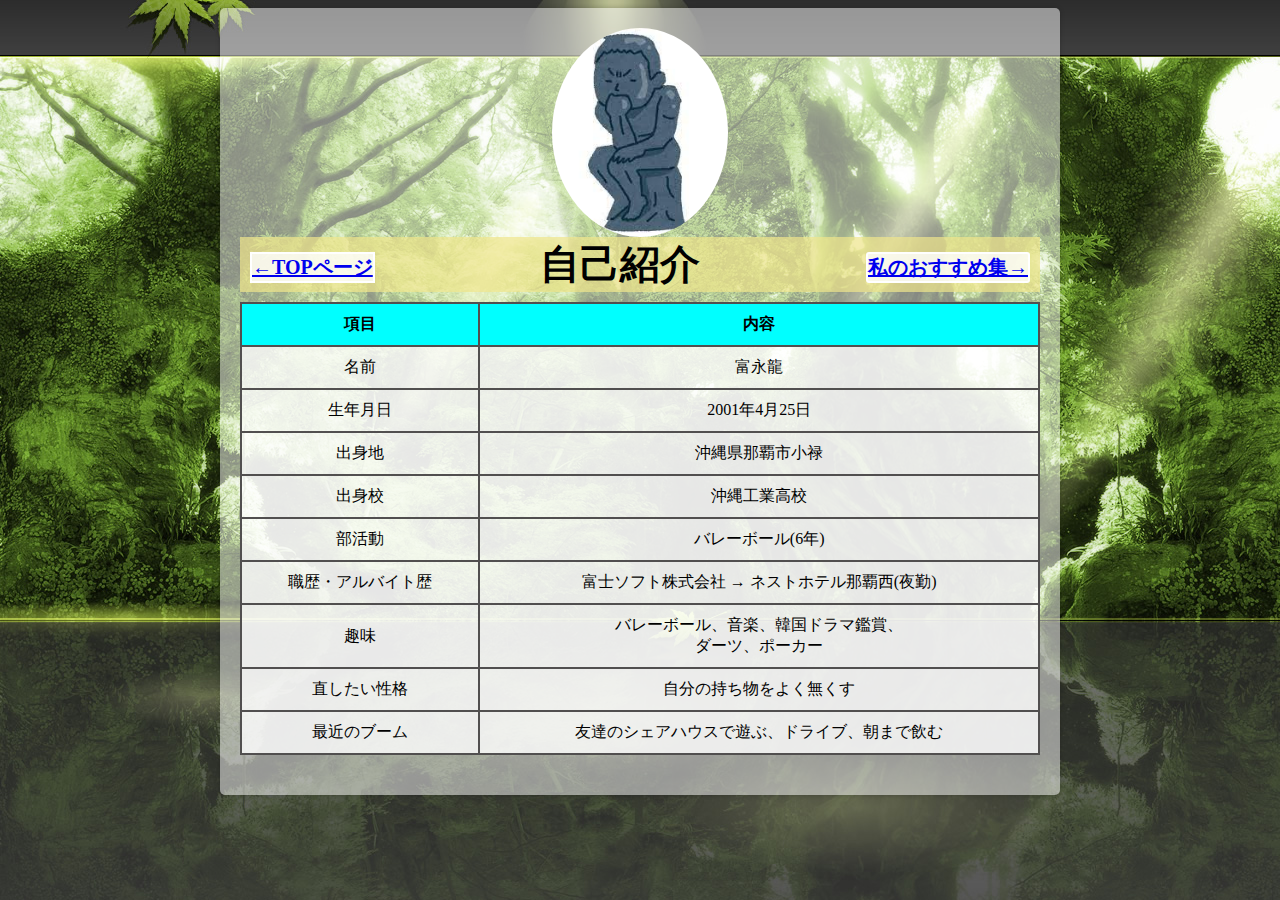
<file: jikosyoukai/sub1.html>
<!DOCTYPE html>
<html>
  <head>
    <meta charset="UTF-8">
    <title>プロフィールページ</title>
    <style>
    .haikei{
        background-image: url(./1920_1200.jpg);
        background-size: auto;
    }
      body {
        font-family: 'SＭＳ　Ｐゴシック';
        background-color: #f2f2f2;
        text-align: center;
      }
      #profile {
        max-width: 800px;
        margin:auto;
        background-color: rgba(255,255,255,0.5);
        padding: 20px;
        border-radius: 5px;
        box-shadow: 0px 0px 5px rgba(0,0,0,0.2);
        text-align: center;
      }
      h1 {
        background-color: rgba(240, 230, 140,0.7);
        margin:auto;
        font-size: 40px;
        text-align: center;
        margin-bottom: 10px;
      }

      .float-r{
        float:right;
        margin-right: 10px;
        margin-top: 15px;
        font-size:20px;
        border:white solid 2px;
        background-color:rgba(255,255,255,0.8);
        border-radius: 3px;
      }

      .float-l{
        float:left;
        margin-left: 10px;
        margin-top: 15px;
        font-size:20px;
        border:white solid 2px;
        background-color:rgba(255,255,255,0.8);
        border-radius: 3xp;
      }

      img{
        width: 22%;
      }

      table {
        width: 100%;
        border:black solid 2px;
        background-color: rgba(255, 255, 255, 0.8);
        margin-bottom: 20px;
        border-collapse: collapse;
      }
      td {
        padding: 10px;
        border: 1px solid #ddd;
        border: 2px solid rgb(81, 79, 79);
      }
      th {
        padding: 10px;
        border: 1px solid #ddd;
        background-color: #f2f2f2;
        border: 2px solid rgb(81, 79, 79);
      }
      .profile-img {
        box-shadow :whitesmoke 5px;
        display: block;
        max-width: 100%;
        margin: 0 auto;
        border-radius: 50%;
      }
    </style>
  </head>
  <body class="haikei">
    <div id="profile">
      <img class="profile-img" src="images2.jpg" alt="プロフィール画像">
      <h1> 
        <a href="subsub.html" class="float-r" >私のおすすめ集→</a>
        自己紹介
        <a href="index.html" class="float-l">←TOPページ</a></h1>
      <table> 
        <tr>
          <th style="background-color: aqua;">項目</th>
          <th style="background-color: aqua;">内容</th>
        </tr>
        <tr>
          <td>名前</td>
          <td>富永龍</td>
        </tr>
        <tr>
          <td>生年月日</td>
          <td>2001年4月25日</td>
        </tr>
        <tr>
          <td>出身地</td>
          <td>沖縄県那覇市小禄</td>
        </tr>
        <tr>
          <td>出身校</td>
          <td>沖縄工業高校</td>
        </tr>
        <tr>
            <td>部活動</td>
            <td>バレーボール(6年)</td>
          </tr>
          <tr>
        <tr>
            <td>職歴・アルバイト歴</td>
            <td>富士ソフト株式会社 → ネストホテル那覇西(夜勤)</td>
          </tr>
        <tr>
            <td>趣味</td>
            <td>バレーボール、音楽、韓国ドラマ鑑賞、<br>
                ダーツ、ポーカー</td>
         </tr>
         <tr>
          <td>直したい性格</td>
          <td>自分の持ち物をよく無くす</td>
        </tr>
          <tr>
            <td>最近のブーム</td>
            <td>友達のシェアハウスで遊ぶ、ドライブ、朝まで飲む</td>
          </tr>
      </table>
    </div>
  </body>
</html>
</file>
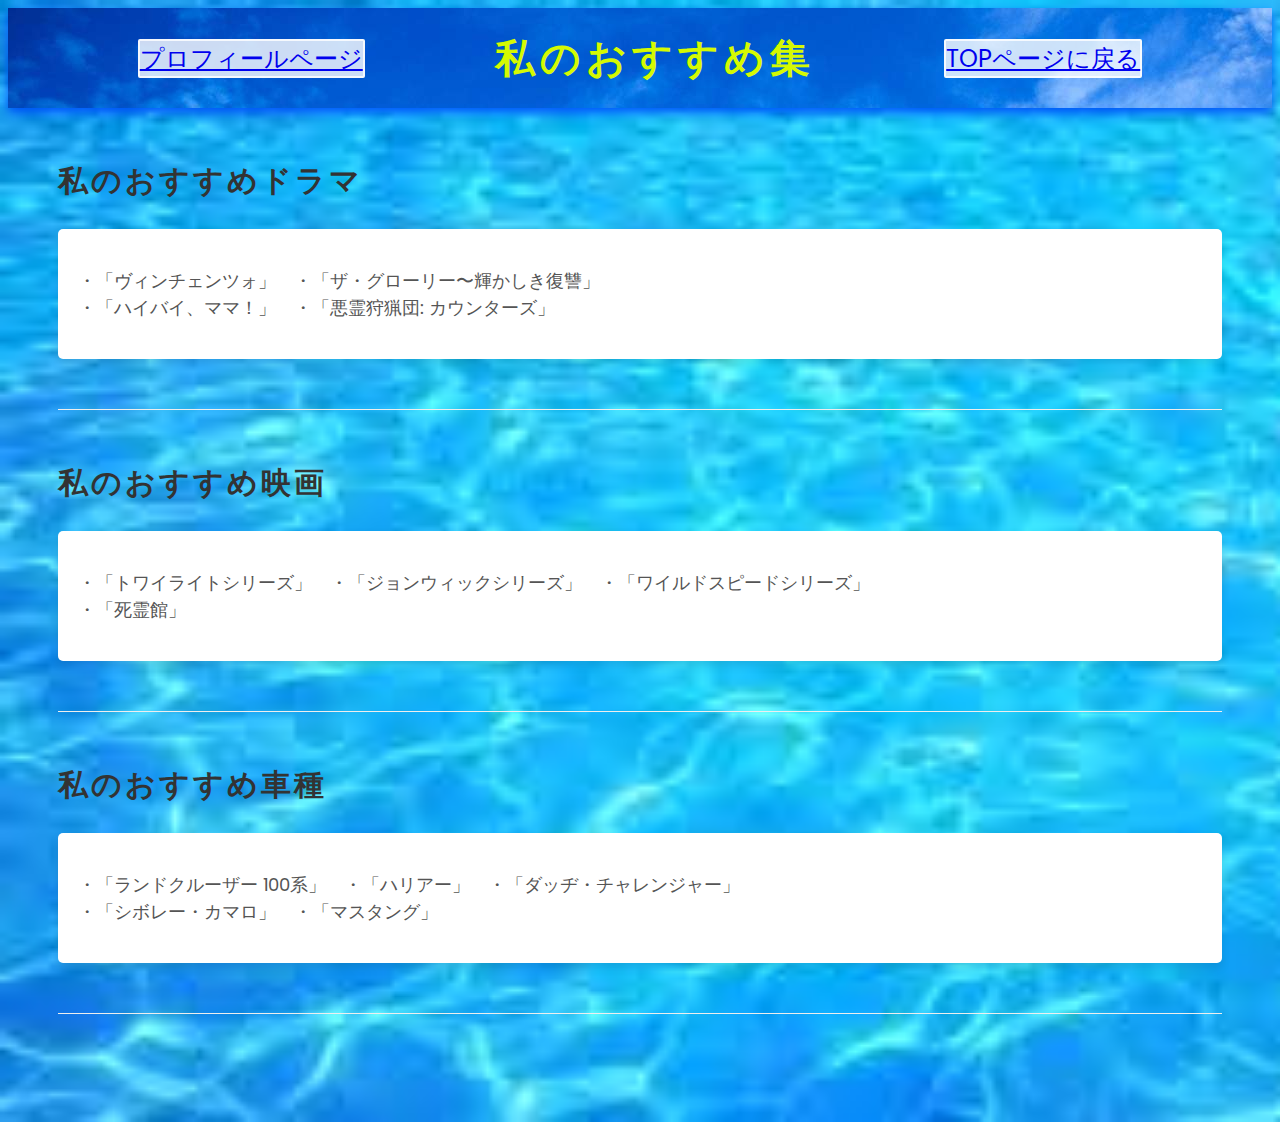
<file: jikosyoukai/subsub.html>
<!DOCTYPE html>
<html>
<head>
	<title>おすすめ集</title>
	<link rel="stylesheet" type="text/css" href="subsub.css">
	<link href="https://fonts.googleapis.com/css?family=Poppins:400,700&display=swap" rel="stylesheet">
</head>
<body>
	<header>
		<div class="header-container">
            <div class="header-links">
                <a href="sub1.html">プロフィールページ</a>
            </div>
			<h1>私のおすすめ集</h1>
            <div class="header-links">
                <a href="index.html">TOPページに戻る</a>
              </div>
		</div>
	</header>
	<main>
		<section>
			<h2>私のおすすめドラマ</h2>
			<div class="content-container">
				<p>・「ヴィンチェンツォ」　・「ザ・グローリー〜輝かしき復讐」<br>
                    ・「ハイバイ、ママ！」　・「悪霊狩猟団: カウンターズ」
                </p>
			</div>
        </section>
        <section>
            <h2>私のおすすめ映画</h2>
			<div class="content-container">
				<p>・「トワイライトシリーズ」　・「ジョンウィックシリーズ」　・「ワイルドスピードシリーズ」<br>
                    ・「死霊館」
                </p>
			</div>
		</section>
		<section>
			<h2>私のおすすめ車種</h2>
			<div class="content-container">
				<p>・「ランドクルーザー 100系」　・「ハリアー」　・「ダッヂ・チャレンジャー」<br>
                    ・「シボレー・カマロ」　・「マスタング」
                </p>
			</div>
		</section>
	</main>
</body>
</html>
</file>
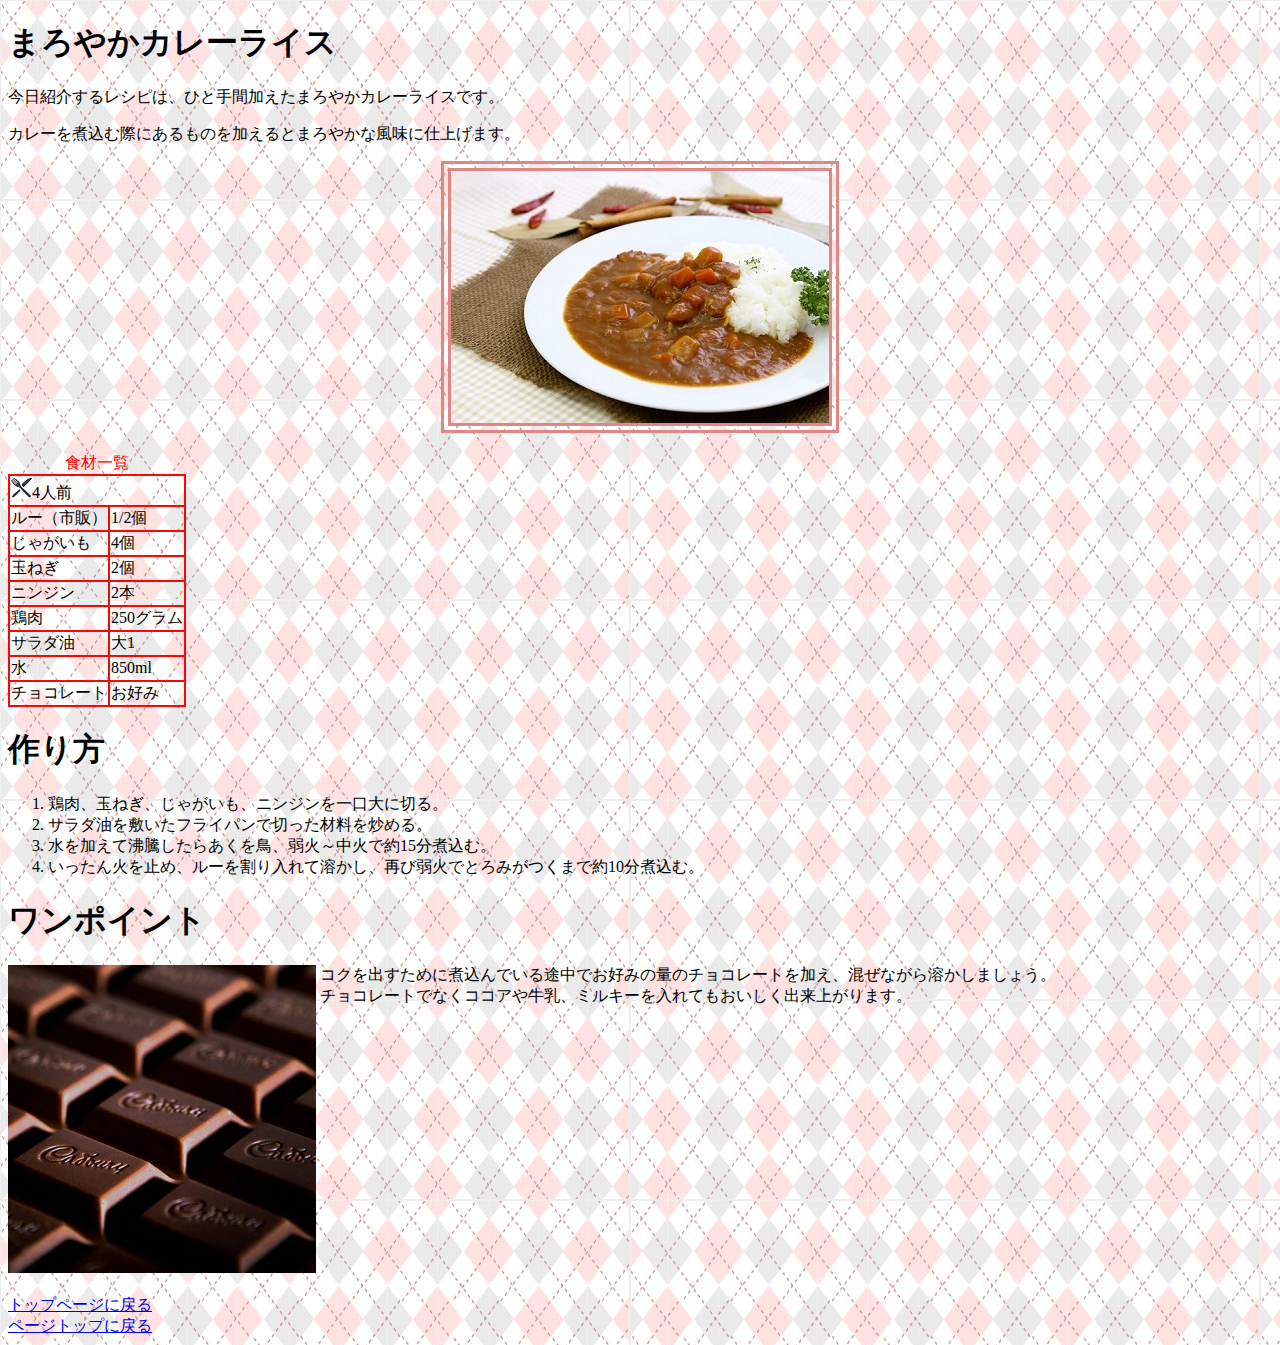
<file: Sample_Web/curry.html>
<!DOCTYPE html>
<html lang="ja">
<a id="top"></a>
<head>
  <link rel="stylesheet" type="text/css" href="recipe.css">
<meta charset="UTF-8">
<h1>まろやかカレーライス</h1>
</head>
<body>
    <p>今日紹介するレシピは、ひと手間加えたまろやかカレーライスです。</p>
    <p>カレーを煮込む際にあるものを加えるとまろやかな風味に仕上げます。</p>
        <p class="center"><img src="curry.jpg" alt="カレーライス" class="img"></p>
    <table border="1" class="table">
        <caption class="red">食材一覧</caption>
        <tr>
          <td colspan="2"> <img src="forkknife.png">4人前</td>
        </tr>
        <tr>
          <td>ルー（市販）</td>
          <td>1/2個</td>
        </tr>
        <tr>
          <td>じゃがいも</td>
          <td>4個</td>
        </tr>
        <tr>
            <td>玉ねぎ</td>
            <td>2個</td>
          </tr>
          <tr>
            <td>ニンジン</td>
            <td>2本</td>
          </tr>
          <tr>
            <td>鶏肉</td>
            <td>250グラム</td>
          </tr>
          <tr>
            <td>サラダ油</td>
            <td>大1</td>
          </tr>
          <tr>
            <td>水</td>
            <td>850ml</td>
          </tr>
          <tr>
            <td>チョコレート</td>
            <td>お好み</td>
          </tr>
      </table>

    <h1>作り方</h1>
    <ol>
        <li>鶏肉、玉ねぎ、じゃがいも、ニンジンを一口大に切る。</li>
        <li>サラダ油を敷いたフライパンで切った材料を炒める。</li>
        <li>水を加えて沸騰したらあくを鳥、弱火～中火で約15分煮込む。</li>
        <li>いったん火を止め、ルーを割り入れて溶かし、再び弱火でとろみがつくまで約10分煮込む。</li>
    </ol>
    <h1>ワンポイント</h1>
    <div>
      <img src="chocolate.jpg" alt="イメージ">
      <div class="possition ">
        コクを出すために煮込んでいる途中でお好みの量のチョコレートを加え、混ぜながら溶かしましょう。<br>
        チョコレートでなくココアや牛乳、ミルキーを入れてもおいしく出来上がります。
      </div>
    </div><br>
        <a href=kichin.html>トップページに戻る</a><br>
        <a href="#top">ページトップに戻る</a>
</body>
</html>
</file>
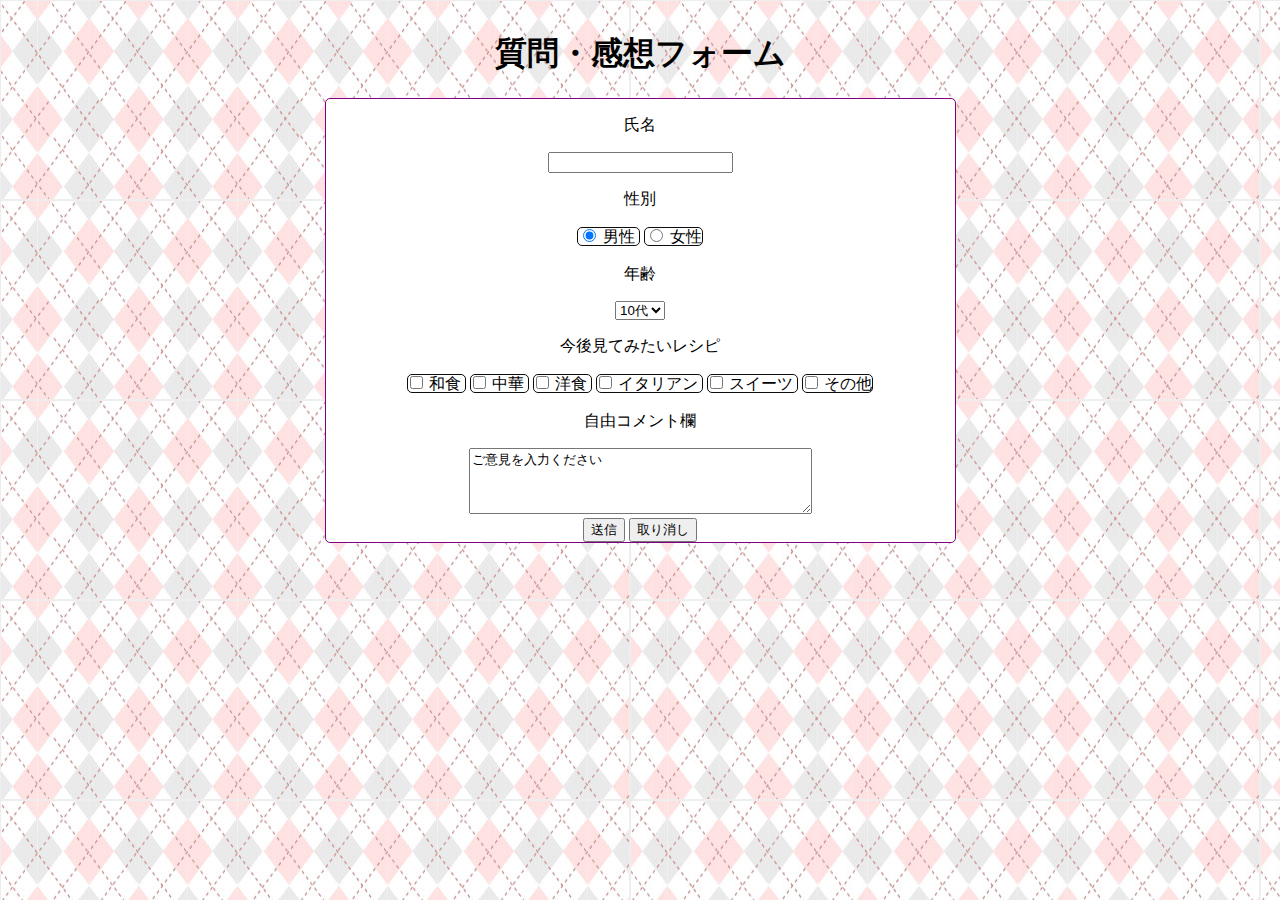
<file: Sample_Web/form.html>
<!DOCTYPE html>
<html type="ja">
<head>
    <link rel="stylesheet" type="text/css" href="nyuryoku.css">
    <title>質問・感想フォーム</title>
    <meta charset="UTF-8">
</head>
    
<style>
    body{
        text-align: center;
        margin-bottom: auto;
        padding: 3px;
    }

    form{
        border:1px solid purple;
        border-radius: 5px;
        background-color: white;
        width: 50%;
        margin-left: auto;
        margin-right: auto;
    }
   .border{
        border:1px solid  rgb(14, 13, 13);
        border-radius: 5px;
        margin: 2px;
    }

    input[type="checkbox"] {
        background-color: rgb(186, 186, 180);
        margin-left: 2px; /* ボタンとラベルの間隔を狭める */
        margin-right: 2px;
    }


</style>

<body>
    <h1>質問・感想フォーム</h1>
    <form action="">
        <p>氏名</p>
        <input type="text" id="name" name="name">
        
        <p>性別</p>
        <span class="border">
            <input type="radio" id="male" name="gender" value="male"checked>
            <label for="male">男性</label>
          </span>
          <span class="border">
            <input type="radio" id="female" name="gender" value="female">
            <label for="female">女性</label>
          </span>

        <p>年齢</p>
        <select name="年齢">
            <option value="10age" selected >10代</option>
            <option value="20age">20代</option>
            <option value="30age">30代</option>
            <option value="40age">40代</option>
            <option value="50age">50代</option>
        </select>

        <p>今後見てみたいレシピ</p>
        <span class="border">
            <input type="checkbox" name="wa-foods">
            <label for="wa-foods">和食</label>
        </span>
        
        <span class="border">
            <input type="checkbox" name="ch-foods">
            <label for="ch-foods">中華</label>
        </span>

        <span class="border">
            <input type="checkbox" name="yo-foods">
            <label for="yo-foods">洋食</label>
        </span>

        <span class="border">
            <input type="checkbox" name="italian">
            <label for="Italian">イタリアン</label>
        </span>
        
        <span class="border">
            <input type="checkbox" name="sweets">
            <label for="sweets">スイーツ</label>
        </span>

        <span class="border">
            <input type="checkbox" name="others">
            <label for="others">その他</label>
        </span>

        <p>自由コメント欄</p>
        <textarea id="message" rows="4" cols="40" name="message">ご意見を入力ください</textarea><br>
        
        <button type="submit">送信</button>
        <button type="submit">取り消し</button><br>
   </form>
</body>
</html>
</file>
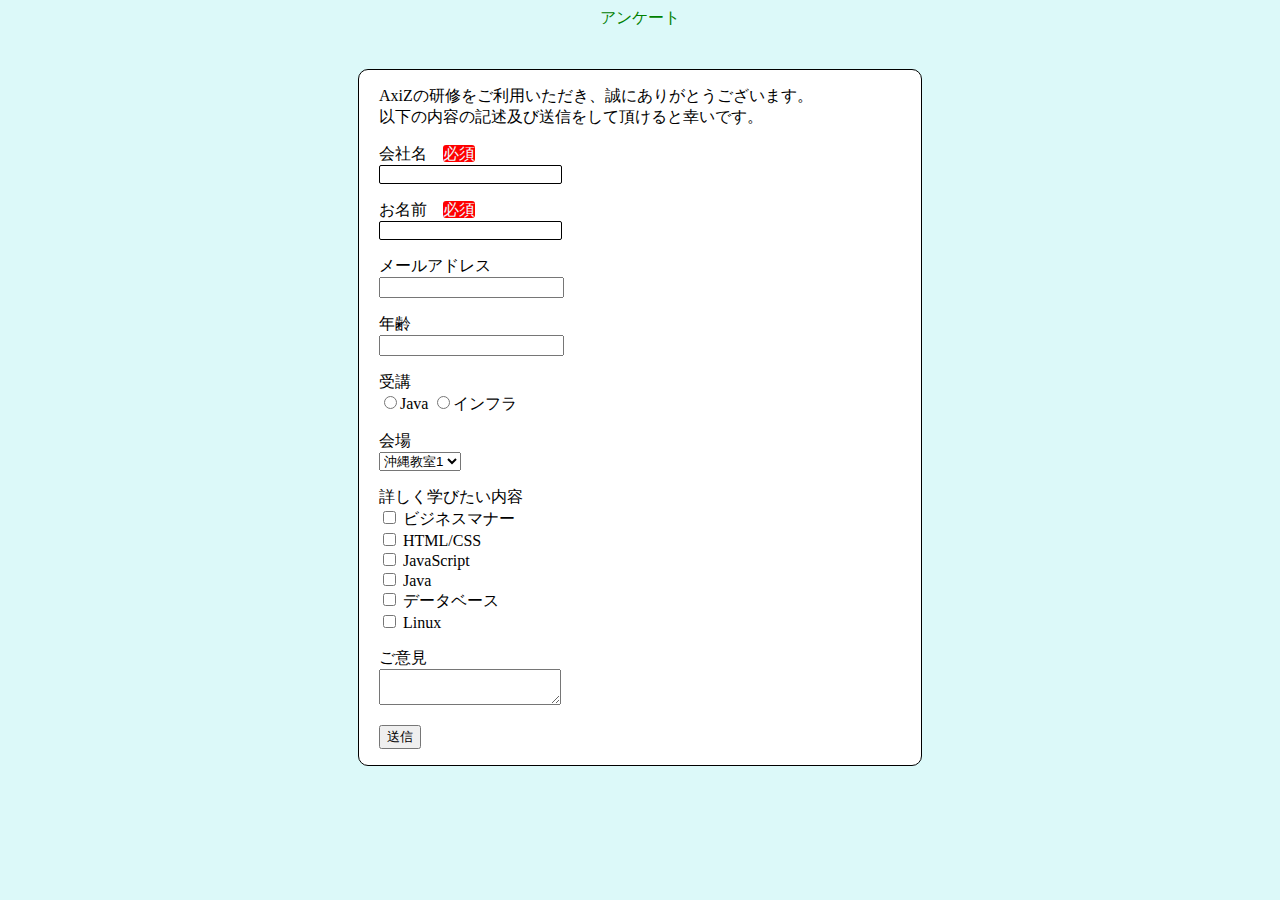
<file: Sample_Web/form2.html>
<!DOCTYPE html>
<html>
<head>
    <link rel="stylesheet" type="text/css" href="form2.css">
	<meta charset="UTF-8">
	<title>アンケート画面</title>
  <!-- <class>
		body {
            border: #0062cc;
			background-color: #f5f5f5;
			font-family: sans-serif;
			line-height: 1.5;
			margin: 0;
			padding: 0;
		}

		h1 {
			color: green;
			font-size: 1.5rem;
			margin-bottom: 1.5rem;
			margin-top: 0;
			text-align: center;
		}

		form {
			background-color: white;
			border-radius: 5px;
			box-shadow: 0 2px 5px rgba(0, 0, 0, 0.1);
			margin: 0 auto;
			max-width: 600px;
			padding: 2rem;
		}

        label {
  display: inline-block;
  margin-right: 10px;
}

        label.radio{
            display: inline-block;
            margin-right: 20px;
        }

		input[type="text"],
		input[type="email"],
		select,
		textarea {
			border: 2px solid #ddd;
			border-radius: 4px;
			display: block;
			font-size: 1rem;
			margin-bottom: 1rem;
			padding: 0.5rem;
			width: 100%;
		}

		input[type="text"]:focus,
		input[type="email"]:focus,
		select:focus,
		textarea:focus {
			border-color: #0077ff;
			box-shadow: 0 0 5px rgba(0, 119, 255, 0.5);
			outline: none;
		}

		input[type="checkbox"],
		input[type="radio"] {
			margin-right: 0.5rem;
		}

		button[type="submit"] {
			background-color: #0077ff;
			border: none;
			border-radius: 4px;
			color: white;
			cursor: pointer;
			font-size: 1rem;
			padding: 0.5rem 1rem;
			transition: background-color 0.3s ease;
		}

		button[type="submit"]:hover {
			background-color: #0062cc;
		}
	</class> -->
</head>
<body>
	<p class="h1 center">アンケート</p>
	<form class="border" action="#" method="post">
        <p></p>AxiZの研修をご利用いただき、誠にありがとうございます。<br>
        以下の内容の記述及び送信をして頂けると幸いです。<br><p></p>

		<label for="company">会社名　<span class="hissu">必須</span></label><br>
		<input type="text" id="company" name="company" required><br><p>
        </p>

		<label for="name">お名前　<span class="hissu">必須</span></label><br>
		<input type="text" id="name" name="name" required><br><p></p>

		<label for="email">メールアドレス</label><br>
		<input type="email" id="email" name="email"><br><p></p>

		<label for="age">年齢</label><br>
		<input type="number" id="age" name="age" min="0"><br><p></p>

        <label>受講</label><br>
        <label class="radio"><input type="radio" id="java" name="level" value="java">Java</label>
        <label class="radio"><input type="radio" id="infula" name="level" value="infula">インフラ</label><br><p>
        </p>

        <label for="location">会場</label><br>
		<select id="location" name="location">
			<option value="">沖縄教室1</option>
			<option value="location2">沖縄教室2</option>
			<option value="location3">沖縄教室3</option>
		</select><br><p></p>

		<label>詳しく学びたい内容</label><br>
		<input type="checkbox" id="interest1" name="interest[]" value="interest1">
		<label for="interest1">ビジネスマナー</label><br>
		<input type="checkbox" id="interest2" name="interest[]" value="interest2">
		<label for="interest2">HTML/CSS</label><br>
		<input type="checkbox" id="interest3" name="interest[]" value="interest3">
		<label for="interest3">JavaScript</label><br>
		<input type="checkbox" id="interest4" name="interest[]" value="interest4">
		<label for="interest4">Java</label><br>
		<input type="checkbox" id="interest5" name="interest[]" value="interest5">
		<label for="interest5">データベース</label><br>
		<input type="checkbox" id="interest6" name="interest[]" value="interest6">
		<label for="interest6">Linux</label><p></p>

		<label for="opinion">ご意見</label><br>
		<textarea id="opinion" name="opinion"></textarea><p></p>

		<button type="submit">送信</button><p></p>
	</form>
</body>
</html>
</file>
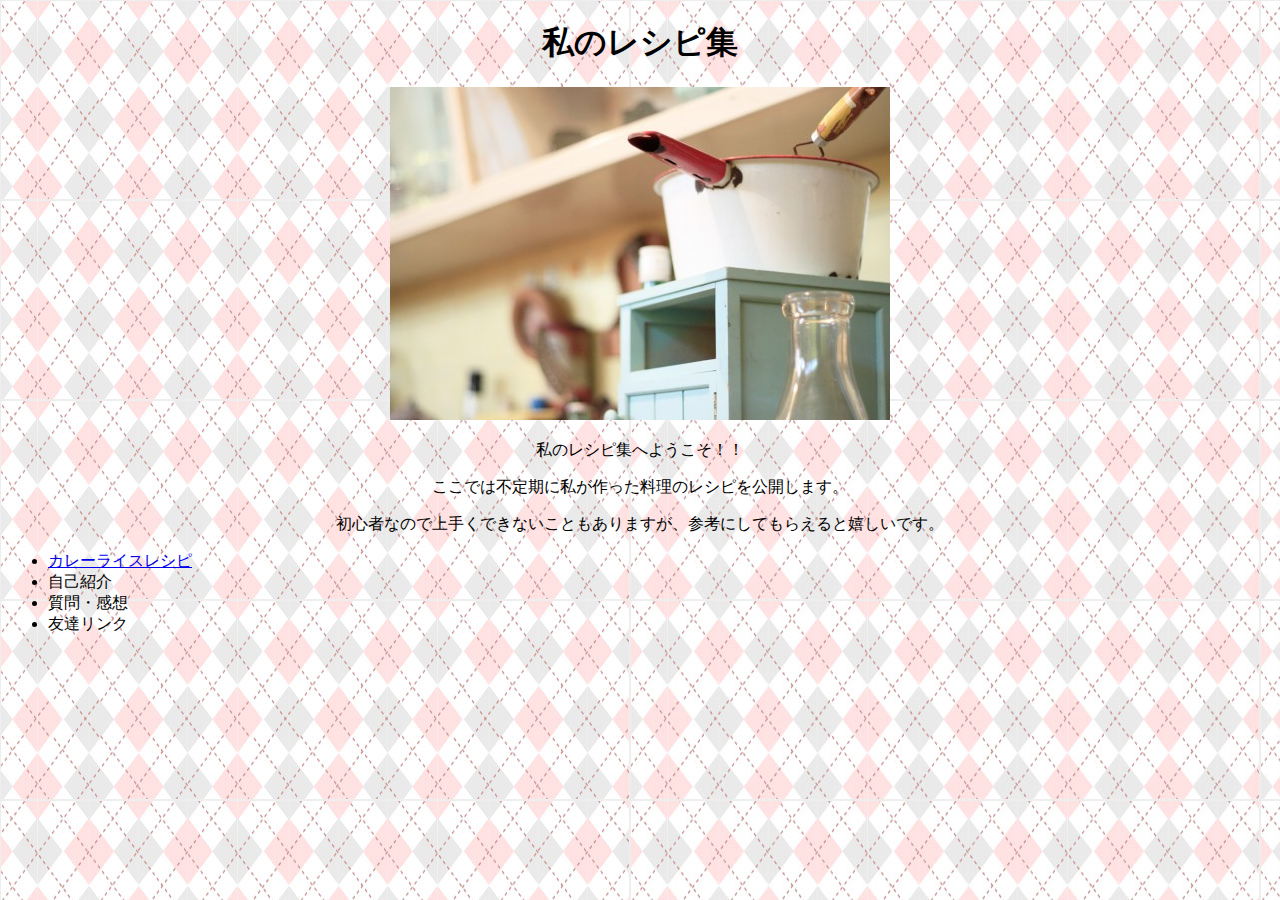
<file: Sample_Web/kichin.html>
<!DOCTYPE html>
<html lang="ja">
<head>
    <link rel="stylesheet" type="text/css" href="recipe.css">
<meta charset="UTF-8">
<div style="text-align: center;">
<h1>私のレシピ集</h1>
<img src="kitchen.jpg">
</head>
<body>
    <p>私のレシピ集へようこそ！！</p>
    <p>ここでは不定期に私が作った料理のレシピを公開します。</p>
    <p>初心者なので上手くできないこともありますが、参考にしてもらえると嬉しいです。</p>
</div>
    <ul>
        <li><a href="curry.html">カレーライスレシピ</a></li>
        <li>自己紹介</li>
        <li>質問・感想</li>
        <li>友達リンク</li>
      </ul>
</body>
</html>
</file>
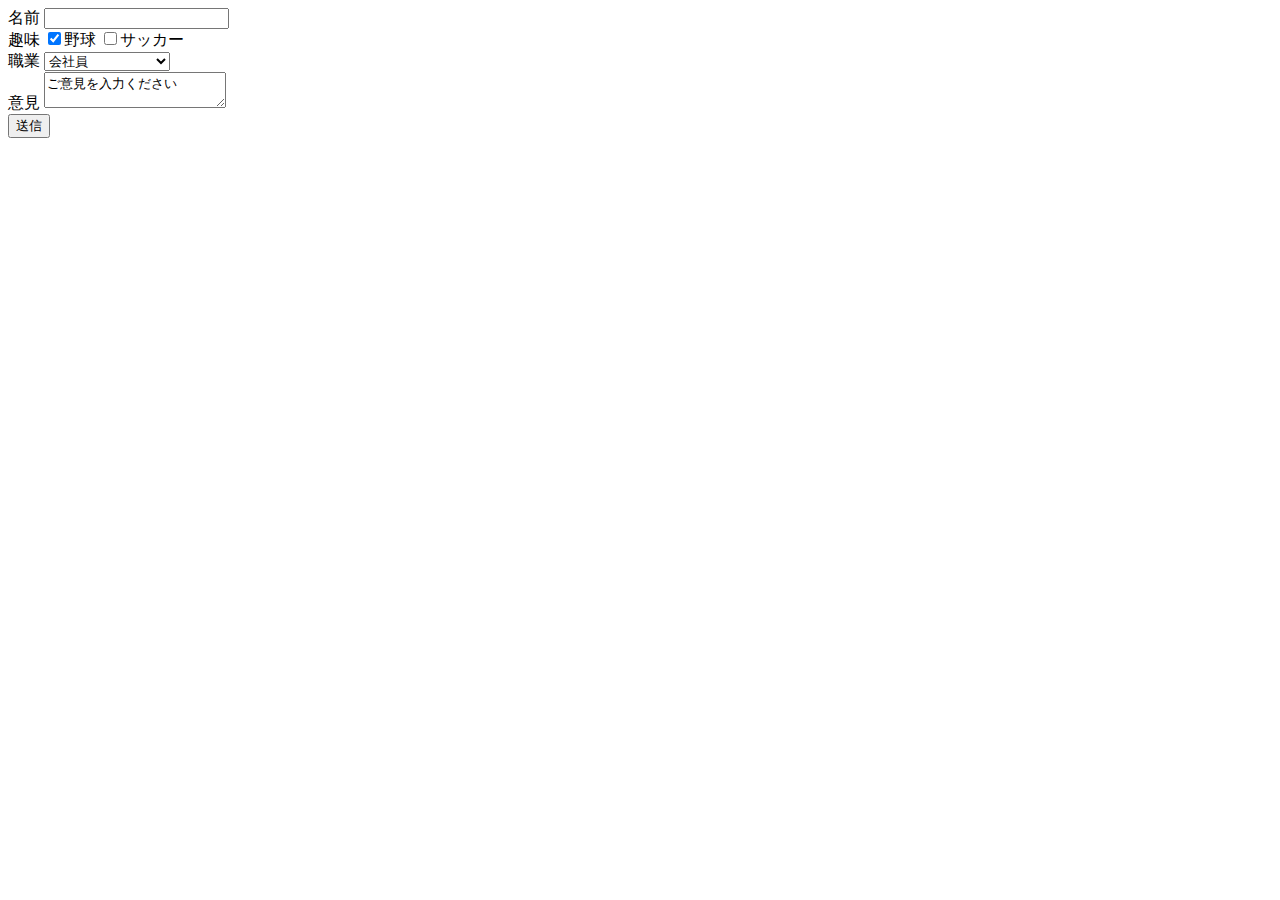
<file: Sample_Web/register.html>
<!DOCTYPE html>
<html lang="ja">
<head>
    <meta charset="UTF-8" />
    <title>登録画面</title>
</head>
<body>
  <div>
    <form action="result.html">
      <div class="form-group">
        <label for="name">名前</label>
        <input type="text" id="name" name="name">
      </div>
      <div class="form-group">
        <label>趣味</label>
        <label>
          <input type="checkbox" name="hobby" value="baseball" checked>野球
        </label>
        <label>
          <input type="checkbox" name="hobby" value="soccer">サッカー
        </label>
      </div>
      <div class="form-group">
        <label for="job">職業</label>
        <select id="job" name="job">
          <option value="0">選択してください</option>
          <option value="1" selected>会社員</option>
          <option value="2">学生</option>
        </select>
      </div>
      <div class="form-group">
        <label for="message">意見</label>
        <textarea id="message" name="message">ご意見を入力ください</textarea>
      </div>
      <button type="submit">送信</button>
    </form>
  </div>
</body>
</file>
<file: jikosyoukai/subsub.css>
body {
	background-image: url(./images\ \(2\).jpg);
	background-size: cover;
	font-family: 'Poppins', sans-serif;
}

.header-container {
    background-image:url(./twitter-sky40.jpg) ;
    background-size: auto;
	display: flex;
	align-items: center;
	justify-content: center;
	height: 100px;
	background-color: rgba (219, 251, 9,0.2);
	box-shadow: 0px 5px 10px rgb(0, 83, 250);   
}

.header-links{
    font-size: 24px;
    border: rgba(255, 255, 255, 0.8) solid 2px;
    background-color:rgba(255, 255, 255, 0.8);
    border-radius: 2px;
    margin-left: auto;
    margin-right: auto;
}


h1 {
	font-size: 40px;
	font-weight: 800;
	color: #d5fa02;
	text-transform: uppercase;
	letter-spacing: 5px;
	margin: 0;
}

main {
	padding: 50px;
}

section {
	border-bottom: 1px solid #eee;
	padding-bottom: 50px;
	margin-bottom: 50px;
}

h2 {
	font-size: 30px;
	font-weight: 700;
	color: #333;
	margin-top: 0;
	text-transform: uppercase;
	letter-spacing: 3px;
}

.content-container {
	background-color: #fff;
	padding: 20px;
	box-shadow: 0px 5px 10px rgba(0, 0, 0, 0.1);
	border-radius: 5px;
}

p {
	font-size: 18px;
	line-height: 1.5;
	color: #555;
}
</file>
<file: Sample_Web/recipe.css>
body{
    background-image: url(bg_Argyle.jpg);
    background-size: auto;
}

.center{
    text-align: center;
}

.img{
    border: 10px double rgb(223, 134, 134);
}

.red{
    color: red;
}

.table, tr, td{
    border-collapse: collapse;
    border: 2.5px solid rgb(248, 7, 7);
}

.possition{
    display: inline-block;
    vertical-align: top;
}
</file>
<file: Sample_Web/nyuryoku.css>
body{
    background-image: url(bg_Argyle.jpg);
    background-size: auto;
}
</file>
<file: Sample_Web/form2.css>
body{
    background-color:hsl(180, 71%, 92%);
}

.hissu{
    color :aliceblue;
    border :red;
    background-color: red;
    border-radius: 3px;
}

.center{
    text-align: center;

}

.border{
    border:solid 1px;
    box-shadow: 5px;
    margin-inline: 350px;
    margin-top:40px;
    padding-left: 20px;
    margin-bottom: 40px;
    background-color: white;
    border-radius: 10px;
}

input[type="text"]{
    border: 0.5px solid black;
    border-radius: 2px;
    box-shadow: 100px;
}

.h1{
    color:green;
    text-align: center;
    margin-top:2px;
}

/* h1 {
    color: green;
    font-size: 1.5rem;
    margin-bottom: 1.5rem;
    margin-top: 0;
    text-align: center;
}

form {
    background-color: white;
    border-radius: 5px;
    box-shadow: 0 2px 5px rgba(0, 0, 0, 0.1);
    margin: 0 auto;
    max-width: 600px;
    padding: 2rem;
}

label {
display: inline-block;
margin-right: 10px;
}

label.radio{
    display: inline-block;
    margin-right: 20px;
}

input[type="text"],
input[type="email"],
select,
textarea {
    border: 2px solid #ddd;
    border-radius: 4px;
    display: block;
    font-size: 1rem;
    margin-bottom: 1rem;
    padding: 0.5rem;
    width: 100%;
}

input[type="text"]:focus,
input[type="email"]:focus,
select:focus,
textarea:focus {
    border-color: #0077ff;
    box-shadow: 0 0 5px rgba(0, 119, 255, 0.5);
    outline: none;
}

input[type="checkbox"],
input[type="radio"] {
    margin-right: 0.5rem;
}

button[type="submit"] {
    background-color: #0077ff;
    border: none;
    border-radius: 4px;
    color: white;
    cursor: pointer;
    font-size: 1rem;
    padding: 0.5rem 1rem;
    transition: background-color 0.3s ease;
}

button[type="submit"]:hover {
    background-color: #0062cc;
} */
</file>
